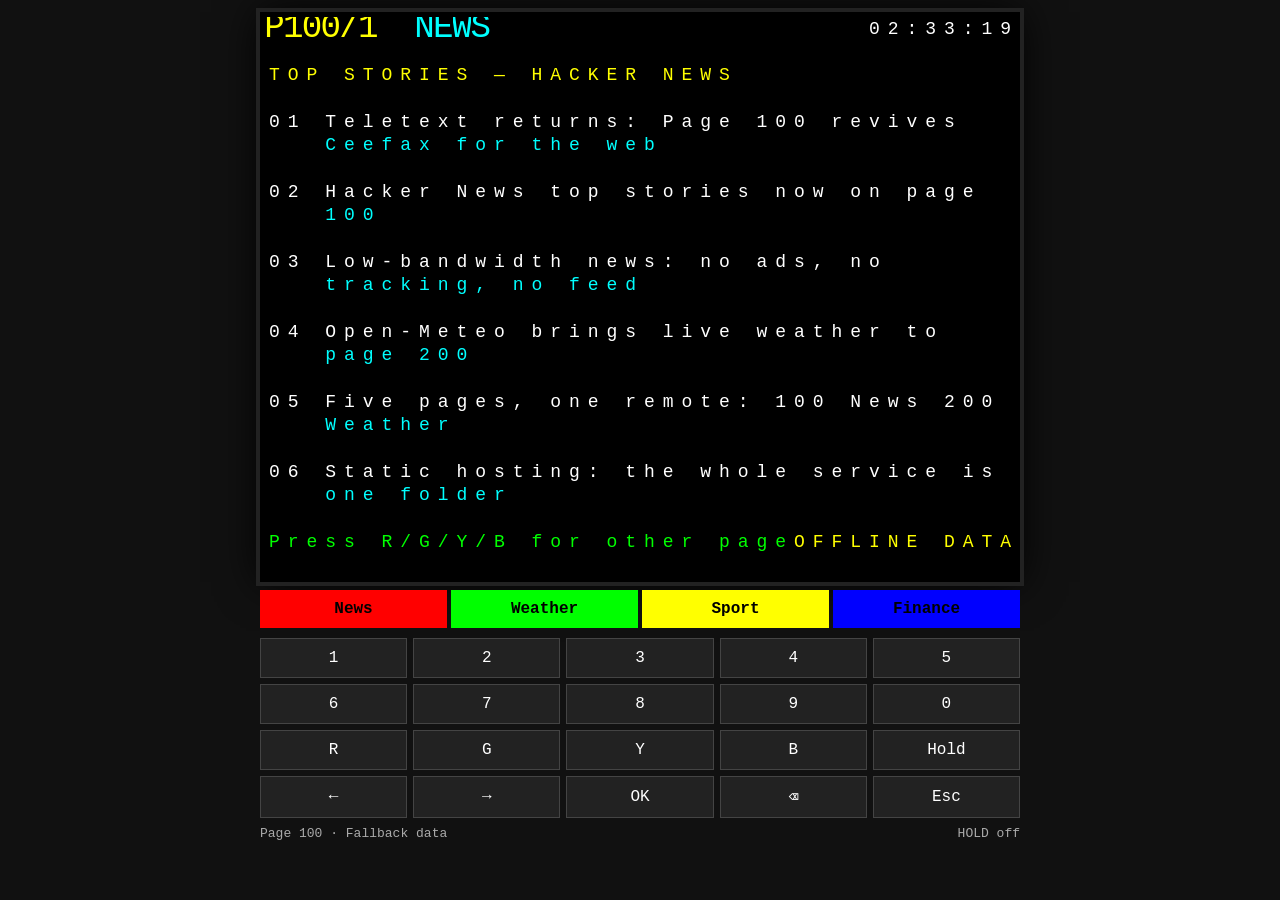
<file: index.html>
<!DOCTYPE html>
<html lang="en">
<head>
<meta charset="utf-8">
<meta name="viewport" content="width=device-width, initial-scale=1">
<title>Page 100 — Teletext Reborn</title>
<link rel="stylesheet" href="styles.css">
</head>
<body>
<h1 class="sr">Page 100 — a teletext service reborn for the web</h1>
<div id="screen" role="img" aria-label="Teletext screen"></div>
<div id="fastext-bar" role="navigation" aria-label="Fastext links"></div>
<div id="keypad" aria-label="Teletext keypad">
  <button data-key="1">1</button><button data-key="2">2</button><button data-key="3">3</button>
  <button data-key="4">4</button><button data-key="5">5</button><button data-key="6">6</button>
  <button data-key="7">7</button><button data-key="8">8</button><button data-key="9">9</button>
  <button data-key="0">0</button>
  <button data-key="r">R</button><button data-key="g">G</button><button data-key="y">Y</button>
  <button data-key="b">B</button><button data-key="h">Hold</button>
  <button data-key="ArrowLeft">&#8592;</button><button data-key="ArrowRight">&#8594;</button>
  <button data-key="Enter">OK</button><button data-key="Backspace">&#9003;</button><button data-key="Escape">Esc</button>
</div>
<input id="search-input" type="text" autocomplete="off" autocapitalize="words" aria-hidden="true" tabindex="-1">
<div id="status"><span>Loading Page 100…</span><span></span></div>
<noscript><p style="color:#fff">Page 100 needs JavaScript.</p></noscript>
<script type="module" src="js/main.js"></script>
</body>
</html>
</file>
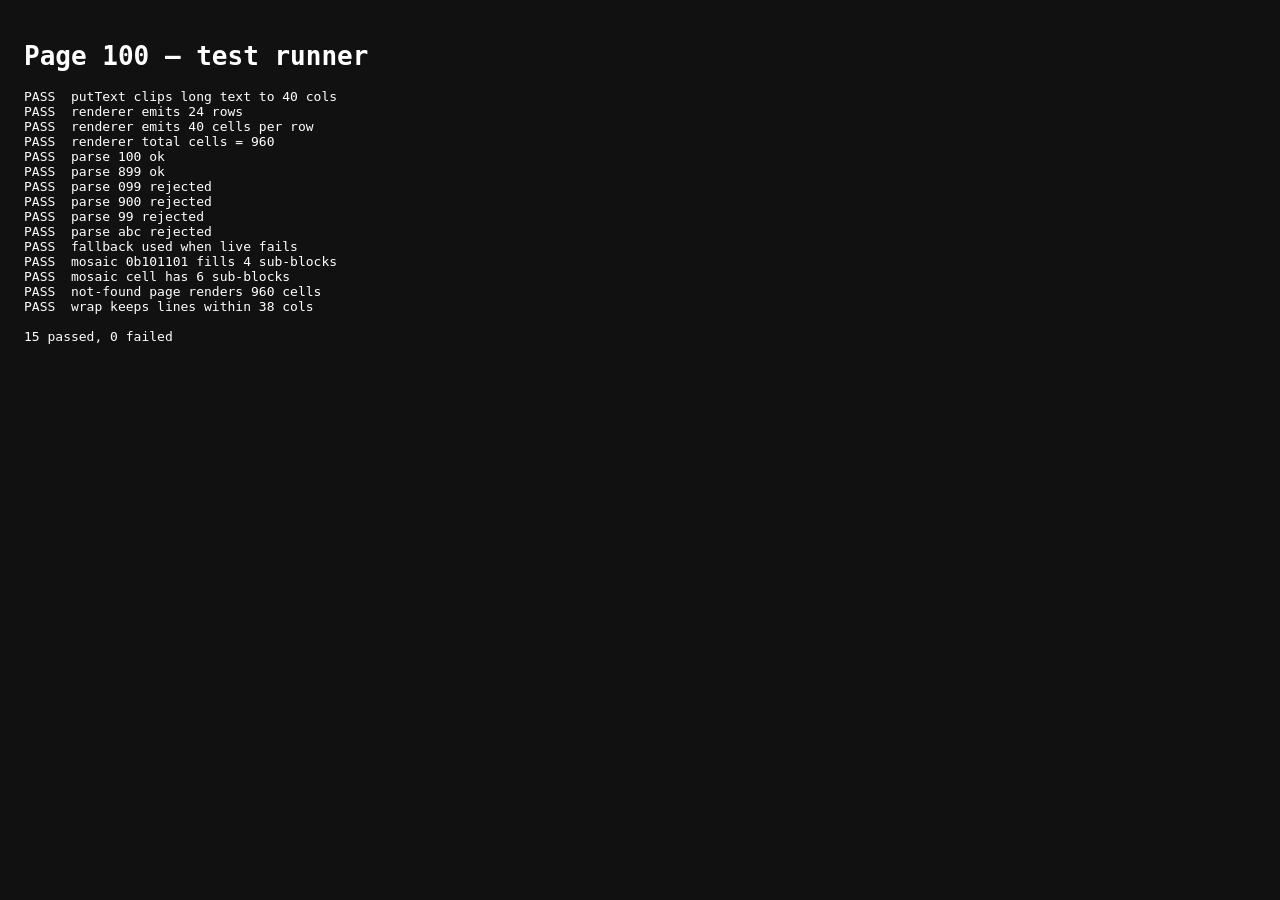
<file: tests.html>
<!DOCTYPE html>
<html lang="en">
<head>
<meta charset="utf-8">
<title>Page 100 — tests</title>
<style>body{font-family:monospace;background:#111;color:#fff;padding:16px} .pass{color:#0f0}.fail{color:#f00}</style>
</head>
<body>
<h1>Page 100 — test runner</h1>
<pre id="out">Running…</pre>
<div id="screen" style="display:none"></div>
<div id="fastext-bar" style="display:none"></div>
<script type="module">
import { blankPage, putText, buildPage, notFoundPage, ROWS, COLS } from './js/model.js';
import { TeletextRenderer } from './js/renderer.js';
import { parsePageNumber } from './js/router.js';
import { getData } from './js/adapter.js';
import { wrap } from './js/modules/news.js';

const out = [];
let pass = 0, fail = 0;
function check(name, cond) {
  out.push(`${cond ? 'PASS' : 'FAIL'}  ${name}`);
  cond ? pass++ : fail++;
}
// 1. Text truncation: never exceeds 40 columns.
const p1 = blankPage();
const n = putText(p1, 2, 0, 'x'.repeat(100));
check('putText clips long text to 40 cols', n === 40 && p1.rows[2].cells.every((c) => c.ch === 'x'));
// 2. Renderer invariant: any page -> exactly 24 rows x 40 cells.
const p2 = buildPage({ pageNo: 100, title: 'NEWS', lines: ['hello'], fastext: [] });
const screen = document.getElementById('screen');
new TeletextRenderer(screen).render(p2);
const rows = screen.querySelectorAll('.tt-row');
check('renderer emits 24 rows', rows.length === 24);
check('renderer emits 40 cells per row', [...rows].every((r) => r.children.length === 40));
check('renderer total cells = 960', screen.querySelectorAll('.tt-cell').length === 960);
// 3. Page-number parsing/validation.
check('parse 100 ok', parsePageNumber('100') === 100);
check('parse 899 ok', parsePageNumber('899') === 899);
check('parse 099 rejected', parsePageNumber('099') === null);
check('parse 900 rejected', parsePageNumber('900') === null);
check('parse 99 rejected', parsePageNumber('99') === null);
check('parse abc rejected', parsePageNumber('abc') === null);
// 4. Fallback selection: failed live -> bundled fallback.
const fb = await getData({ liveFn: async () => null, fallbackUrl: 'data/news.json' });
check('fallback used when live fails', fb.live === false && Array.isArray(fb.data?.headlines) && fb.data.headlines.length > 0);
// 5. Mosaic decoding: 6-bit value fills the expected sub-blocks.
const p3 = blankPage();
import('./js/model.js').then(({ putMosaic }) => {
  putMosaic(p3, 5, 5, 0b101101, 'cyan');
  new TeletextRenderer(screen).render(p3);
  const cell = screen.querySelectorAll('.tt-row')[5].children[5];
  const on = cell.querySelectorAll('i.on').length;
  check('mosaic 0b101101 fills 4 sub-blocks', on === 4);
  check('mosaic cell has 6 sub-blocks', cell.querySelectorAll('i').length === 6);
  // 6. Not-found page still satisfies the grid invariant.
  const p4 = notFoundPage(999, '12:00:00');
  new TeletextRenderer(screen).render(p4);
  check('not-found page renders 960 cells', screen.querySelectorAll('.tt-cell').length === 960);
  // 7. Headline wrap never exceeds 38 cols.
  const wrapped = wrap('A very long headline that should wrap across two teletext lines at most');
  check('wrap keeps lines within 38 cols', wrapped.every((l) => l.length <= 38));
  document.getElementById('out').textContent = out.join('\n') + `\n\n${pass} passed, ${fail} failed`;
  document.title = fail === 0 ? 'ALL GREEN' : 'FAILURES';
});
</script>
</body>
</html>
</file>
<file: styles.css>
/* Page 100 — Ceefax-style teletext. 8-color palette, 40x24 grid, monospace. */
:root {
  --c-black: #000000; --c-red: #ff0000; --c-green: #00ff00;
  --c-yellow: #ffff00; --c-blue: #0000ff; --c-magenta: #ff00ff;
  --c-cyan: #00ffff; --c-white: #ffffff;
  --screen-w: min(96vw, 760px);
}
* { box-sizing: border-box; }
body {
  margin: 0; background: #111; color: #fff;
  font-family: "Courier New", ui-monospace, monospace;
  display: flex; flex-direction: column; align-items: center;
  min-height: 100vh; padding: 12px;
}
h1.sr { position: absolute; left: -9999px; }
#screen {
  width: var(--screen-w);
  aspect-ratio: 4 / 3;
  overflow: hidden;
  background: #000; padding: 0.4%;
  display: flex; flex-direction: column;
  box-shadow: 0 0 0 4px #222, 0 0 40px #000;
}
.tt-row { flex: 1; display: flex; min-height: 0; }
.tt-cell {
  flex: 1; min-width: 0; overflow: hidden;
  display: flex; align-items: center; justify-content: center;
  color: var(--fg, #fff); background: var(--bg, #000);
  font-size: calc(var(--screen-w) / 40 * 0.95);
  line-height: 1; white-space: pre;
}
.tt-cell.dh { font-size: calc(var(--screen-w) / 40 * 1.8); line-height: 0.55; z-index: 2; }
.tt-cell.flash { animation: tt-flash 1s steps(2, start) infinite; }
@keyframes tt-flash { 50% { opacity: 0; } }
.tt-cell.mosaic {
  display: grid; grid-template-columns: 1fr 1fr; grid-template-rows: 1fr 1fr 1fr;
  padding: 0;
}
.tt-cell.mosaic i { display: block; background: transparent; }
.tt-cell.mosaic i.on { background: var(--fg, #fff); }
#fastext-bar {
  width: var(--screen-w); display: flex; gap: 4px; margin-top: 8px;
}
#fastext-bar .ft {
  flex: 1; border: none; padding: 10px 4px; cursor: pointer;
  font: inherit; font-weight: bold; color: #000; opacity: 1;
}
#fastext-bar .ft:disabled { opacity: 0.35; cursor: default; }
.ft-red { background: var(--c-red); } .ft-green { background: var(--c-green); }
.ft-yellow { background: var(--c-yellow); } .ft-blue { background: var(--c-blue); color: #fff; }
#keypad {
  width: var(--screen-w); display: flex; flex-wrap: wrap; gap: 6px; margin-top: 10px;
}
#keypad button {
  flex: 1 1 18%; padding: 10px 0; font: inherit; background: #222; color: #fff;
  border: 1px solid #444; cursor: pointer;
}
#keypad button:hover { background: #333; }
#status {
  width: var(--screen-w); margin-top: 8px; font-size: 13px; color: #aaa;
  display: flex; justify-content: space-between; gap: 8px;
}
#status .hold-on { color: var(--c-yellow); }
/* Hidden input that summons the OS keyboard for touch city search. */
#search-input {
  position: fixed; bottom: 0; left: 0; width: 12px; height: 12px;
  opacity: 0; pointer-events: none; border: none; padding: 0;
}
@media (max-width: 560px) {
  #keypad button { flex-basis: 30%; }
}
</file>
